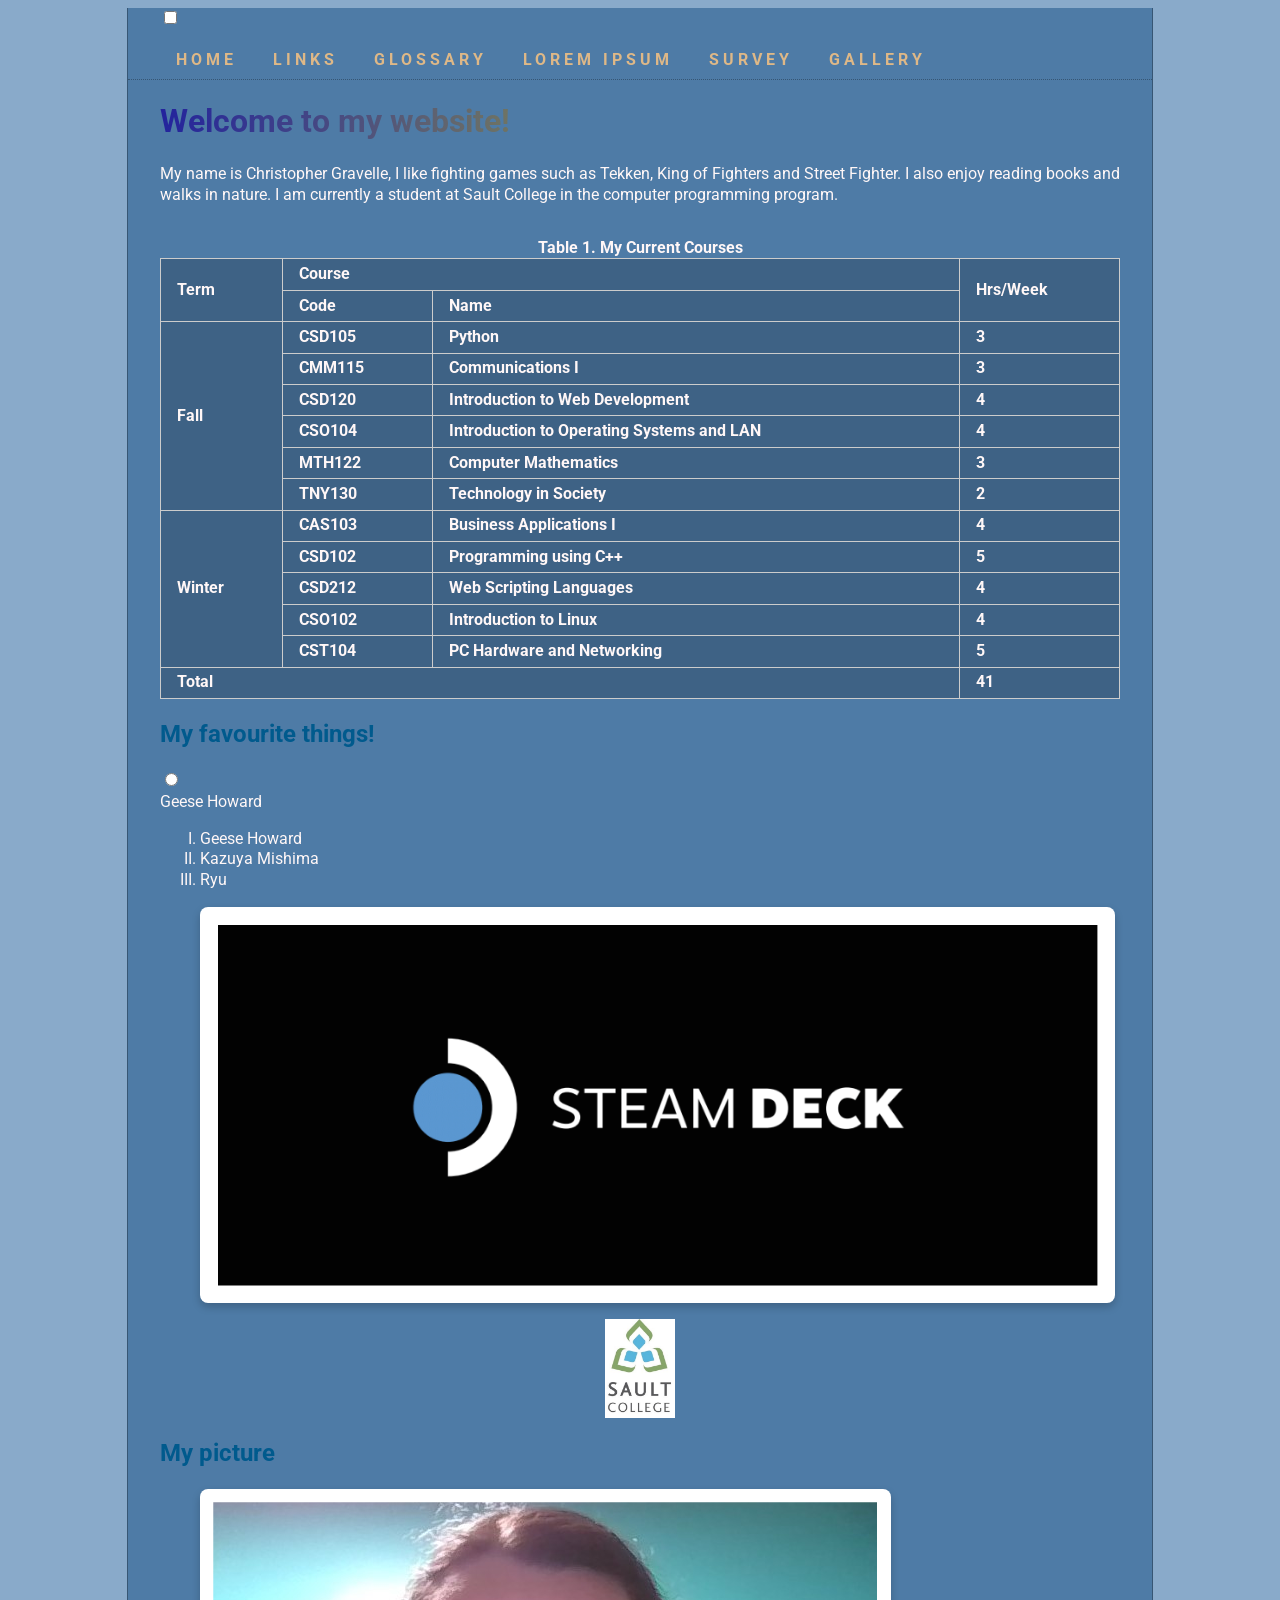
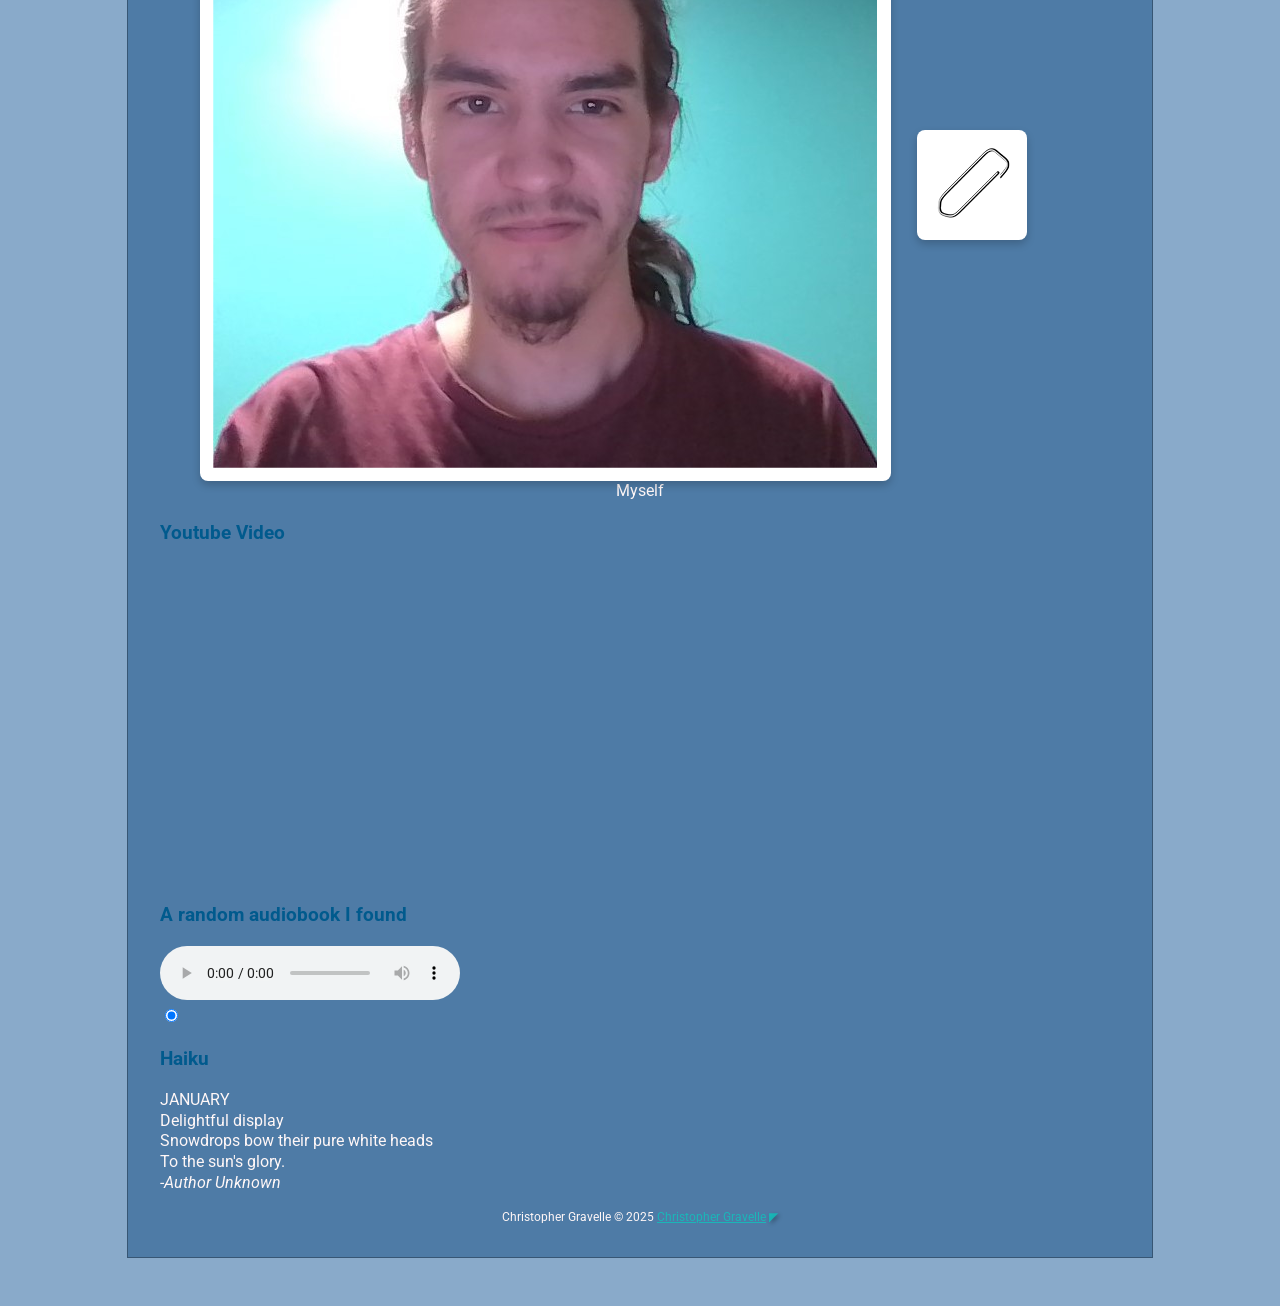
<file: site/index.html>
<!DOCTYPE html>
<html lang="en">

<head>
  <title>Chris's Static Site</title>
  <meta charset="utf-8">
  <meta name="viewport" content="width=device-width, initial-scale=1.0">
  <meta name="author" content="Chris-G704">
  <meta name="description" content="A website about meabout me">
  <link rel="stylesheet" href="styles/main.css">
  <link rel="icon" type="image/png" href="favicon-96x96.png" sizes="96x96" />
  <link rel="icon" type="image/svg+xml" href="favicon.svg" />
  <link rel="shortcut icon" href="favicon.ico" />
  <link rel="apple-touch-icon" sizes="180x180" href="/apple-touch-icon.png" />
  <link rel="manifest" href="site.webmanifest" />

  <link rel="preconnect" href="https://fonts.googleapis.com">
  <link rel="preconnect" href="https://fonts.gstatic.com" crossorigin>
  <link href="https://fonts.googleapis.com/css2?family=Roboto:ital,wght@0,100..900;1,100..900&display=swap"
    rel="stylesheet">

  <style>
    ul.useful-links {
      list-style: none;
      padding-left: 0;
    }

    ul.useful-links li {
      padding-left: 1em;
      background-image: url('images/link.png');
      background-repeat: no-repeat;
      background-position: left center;
      background-size: 10px 10px;
      margin-bottom: 10px;
    }
  </style>
</head>

<body>
  <div class="width-wrap">
    <header id="top">

      <nav>
        <input type="checkbox" id="menu-toggle">
        <label for="menu-toggle" class="sandwich-icon"></label>

        <ul>
          <li><a href="index.html">Home</a></li>
          <li><a href="links.html">Links</a></li>
          <li><a href="glossary.html">Glossary</a></li>
          <li><a href="lorem.html">Lorem Ipsum</a></li>
          <li><a href="survey.html">Survey</a></li>
          <li><a href="gallery.html">Gallery</a></li>
        </ul>
      </nav>
    </header>

    <main>
      <h1>Welcome to my website!</h1>
      <p>My name is Christopher Gravelle, I like fighting games such as Tekken, King of Fighters and Street Fighter.
        I also enjoy reading books and walks in nature. I am currently a student at Sault College in the computer
        programming program.</p>

      <table>
        <caption>Table 1. My Current Courses</caption>
        <tr>
          <th rowspan="2">Term</th>
          <th colspan="2">Course</th>
          <th rowspan="2">Hrs/Week</th>
        </tr>
        <tr>
          <th>Code</th>
          <th>Name</th>
        </tr>

        <tr>
          <th rowspan="6">Fall</th>
          <th>CSD105</th>
          <th>Python</th>
          <th>3</th>
        </tr>
        <tr>
          <th>CMM115</th>
          <th>Communications I</th>
          <th>3</th>
        </tr>
        <tr>
          <th>CSD120</th>
          <th>Introduction to Web Development</th>
          <th>4</th>
        </tr>
        <tr>
          <th>CSO104</th>
          <th>Introduction to Operating Systems and LAN</th>
          <th>4</th>
        </tr>
        <tr>
          <th>MTH122</th>
          <th>Computer Mathematics</th>
          <th>3</th>
        </tr>
        <tr>
          <th>TNY130</th>
          <th>Technology in Society</th>
          <th>2</th>
        </tr>

        <tr>
          <th rowspan="5">Winter</th>
          <th>CAS103</th>
          <th>Business Applications I</th>
          <th>4</th>
        </tr>
        <tr>
          <th>CSD102</th>
          <th>Programming using C++</th>
          <th>5</th>
        </tr>
        <tr>
          <th>CSD212</th>
          <th>Web Scripting Languages</th>
          <th>4</th>
        </tr>
        <tr>
          <th>CSO102</th>
          <th>Introduction to Linux</th>
          <th>4</th>
        </tr>
        <tr>
          <th>CST104</th>
          <th>PC Hardware and Networking</th>
          <th>5</th>
        </tr>

        <tr>
          <th colspan="3">Total</th>
          <th>41</th>
        </tr>
      </table>

      <h2>My favourite things!</h2>
      <div class="favourites">
        <input type="radio" id="tab2" name="favourites" checked>
        <label for="tab2" class="label-heading">Geese Howard</label>
        <div class="content">
          <ol>
            <li>Geese Howard</li>
            <li>Kazuya Mishima</li>
            <li>Ryu</li>
          </ol>
          <figure>
            <a href="https://chris-g704.github.io/Chris-G704/#top">
              <img src="/site/images/logo.png" alt="favourite thing">
            </a>
          </figure>
        </div>
      </div>


      <footer>
        <picture>
          <source srcset="/site/images/saultcollegelogo.jpg" type="image/svg+xml">
          <source srcset="saultcollegelogo.jpg 2x, saultcollegelogo@1.5x.jpg 1.5x">
          <img src="/site/images/saultcollegelogo.jpg" alt="Sault College Logo" width="70">
        </picture>
      </footer>

      <h2>My picture</h2>
      <figure>
        <div style="display: flex; justify-content: center; align-items: center; position: relative;">
          <picture>
            <source srcset="me.jpg" media="(max-width: 500px)">
            <source srcset="me.jpg" media="(min-width: 501px)">
            <img src="me.jpg" alt="A photo of me">
          </picture>
          <img src="/site/images/paperclip.png" alt="paperclip" class="paperclip">
        </div>
        </a>
        <div style="display: flex; justify-content: center; align-items: center;">
          <figcaption>Myself</figcaption>
        </div>
      </figure>

      <h3>Youtube Video</h3>
      <iframe width="560" height="315" src="https://www.youtube.com/embed/HoGIj5o3TL4?si=7hHPf2vE1HZQ0qh2"
        title="YouTube video player" frameborder="0"
        allow="accelerometer; autoplay; clipboard-write; encrypted-media; gyroscope; picture-in-picture; web-share"
        referrerpolicy="strict-origin-when-cross-origin" allowfullscreen></iframe>

      <h3>A random audiobook I found</h3>
      <audio controls>
        <source src="https://www.archive.org/download/signofthecross_1309_librivox/signofthecross_01_gaume_128kb.mp3"
          type="audio/mpeg">
        Your browser does not support this sound element.
        <a
          href="https://ia800304.us.archive.org/30/items/signofthecross_1309_librivox/signofthecross_01_gaume_128kb.mp3">Download
          for this audiobook</a>.
      </audio>


      <label for="tab1"></label>
      <input type="radio" id="tab1" name="favourites" checked>

      <h3>Haiku</h3>
      <div class="favourites">
        <div class="content">
          <p>JANUARY<br>
            Delightful display<br>
            Snowdrops bow their pure white heads<br>
            To the sun's glory.<br>
            <cite><span>-Author Unknown </span></cite>
          </p>
        </div>
    </main>


    <footer>
      Christopher Gravelle © 2025
      <a href="mailto:email@saultcollege.ca?subject=Welcome to CSD112&body=Something">Christopher Gravelle</a>
      <a href="#top" title="Back to top"> ◤</a>
    </footer>

  </div>
</body>

</html>
</file>
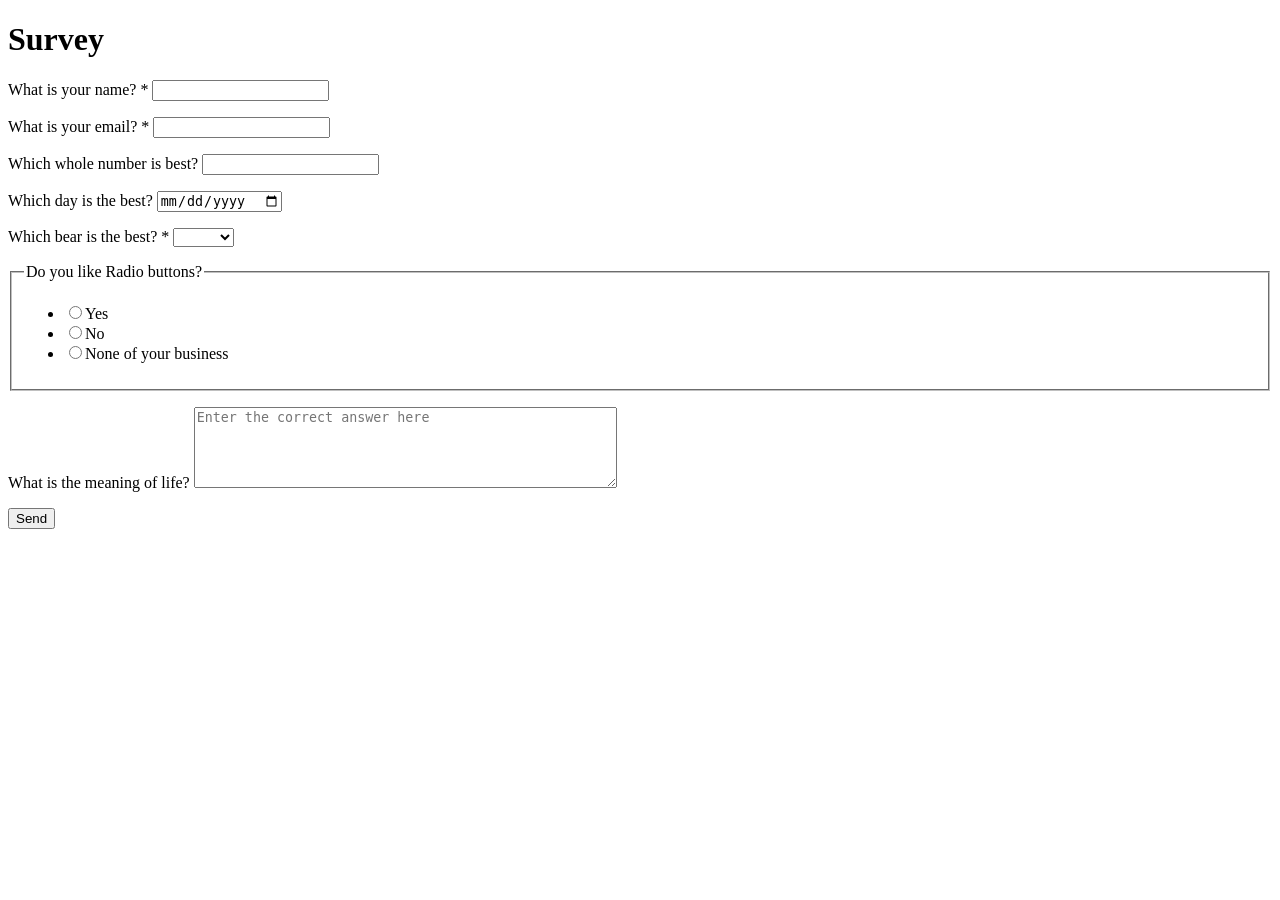
<file: survey.html>
<!DOCTYPE html>
<html>
  <head>
    <title>Chris's Static Site</title>
    <meta charset="utf-8">
    <meta name="author" content="Chris-G704">
    <meta A website about meabout me>
    <html lang = "en">
    <link rel="icon" type="image/png" href="/file:///C:/Users/chris/OneDrive/Documents/CSD112/CSD112-Christopher-Gravelle/styles/index.html#top/favicon-96x96.png" sizes="96x96" />
<link rel="icon" type="image/svg+xml" href="/file:///C:/Users/chris/OneDrive/Documents/CSD112/CSD112-Christopher-Gravelle/styles/index.html#top/favicon.svg" />
<link rel="shortcut icon" href="/file:///C:/Users/chris/OneDrive/Documents/CSD112/CSD112-Christopher-Gravelle/styles/index.html#top/favicon.ico" />
<link rel="apple-touch-icon" sizes="180x180" href="/file:///C:/Users/chris/OneDrive/Documents/CSD112/CSD112-Christopher-Gravelle/styles/index.html#top/apple-touch-icon.png" />
<link rel="manifest" href="/file:///C:/Users/chris/OneDrive/Documents/CSD112/CSD112-Christopher-Gravelle/styles/index.html#top/site.webmanifest" />
  </head>
  <body>
    <div class="width-wrap">
        <header id="top">
        <nav> 
         <ul>
          <a href="Home" title="Home"></a>
          <a href="Links" title="Links"></a>
          <a href="Glossary" title="Glossary"></a>
         </ul> 
        </nav>
        </header>
        <main>
            <h1>Survey</h1>
            <div>
                <form action="https://formspree.io/f/meoaqgwe" method ="post"

                <p>
                  <label for="name_field">What is your name? <span aria-hidden="true">*</span></label>
                  <input type="text" id="name_field" name="name_field" required>
              </p>

         
            <p>
              <label for="email_field">What is your email? <span aria-hidden="true">*</span></label>
              <input type="email" id="email_field" name="email_field" required>
            </p>


            <p>
              <label for="best_whole_number">Which whole number is best?</label>
              <input type="number" id="best_whole_number" name="best_whole_number" min="1" required>
            </p>


            <p>
              <label for="best_day">Which day is the best?</label>
              <input type="date" id="best_day" name="best_day"
            </p>

            <p>
              <label for="best_bear">Which bear is the best? <span aria-hidden="true">*</span></label>
              <select id="best_bear" name="best_bear" required>
                <option value="">&nbsp;</option>
                <option value="Black">Black</option>
                <option value="Brown">Brown</option>
                <option value="Care">Care</option>
                <option value="Panda">Panda</option>
                <option value="Polar">Polar</option>
                <option value="Teddy">Teddy</option>
              </select>
            </p>
            <fieldset>
              <legend>Do you like Radio buttons?</legend>
              <ul>
                <li>
                  <label><input type="radio" name="enjoys_radio_buttons" value="yes">Yes</label>
                </li>
                <li>
                  <label><input type="radio" name="enjoys_radio_buttons" value="No">No</label>
                </li>
                <li>
                  <label><input type="radio" name="enjoys_radio_buttons" value="None of your business">None of your business</label>
                </li>
              </ul>
            </fieldset>

            <p>
              <label for="life_meaning">What is the meaning of life?</label>
              <textarea id="life_meaning" name="life_meaning" rows="5" cols="50" placeholder="Enter the correct answer here"></textarea>
            </p>

            <p>
              <button type="submit">Send</button>
            </p>
        </form>
    </div>
  </body>
</html>
</file>
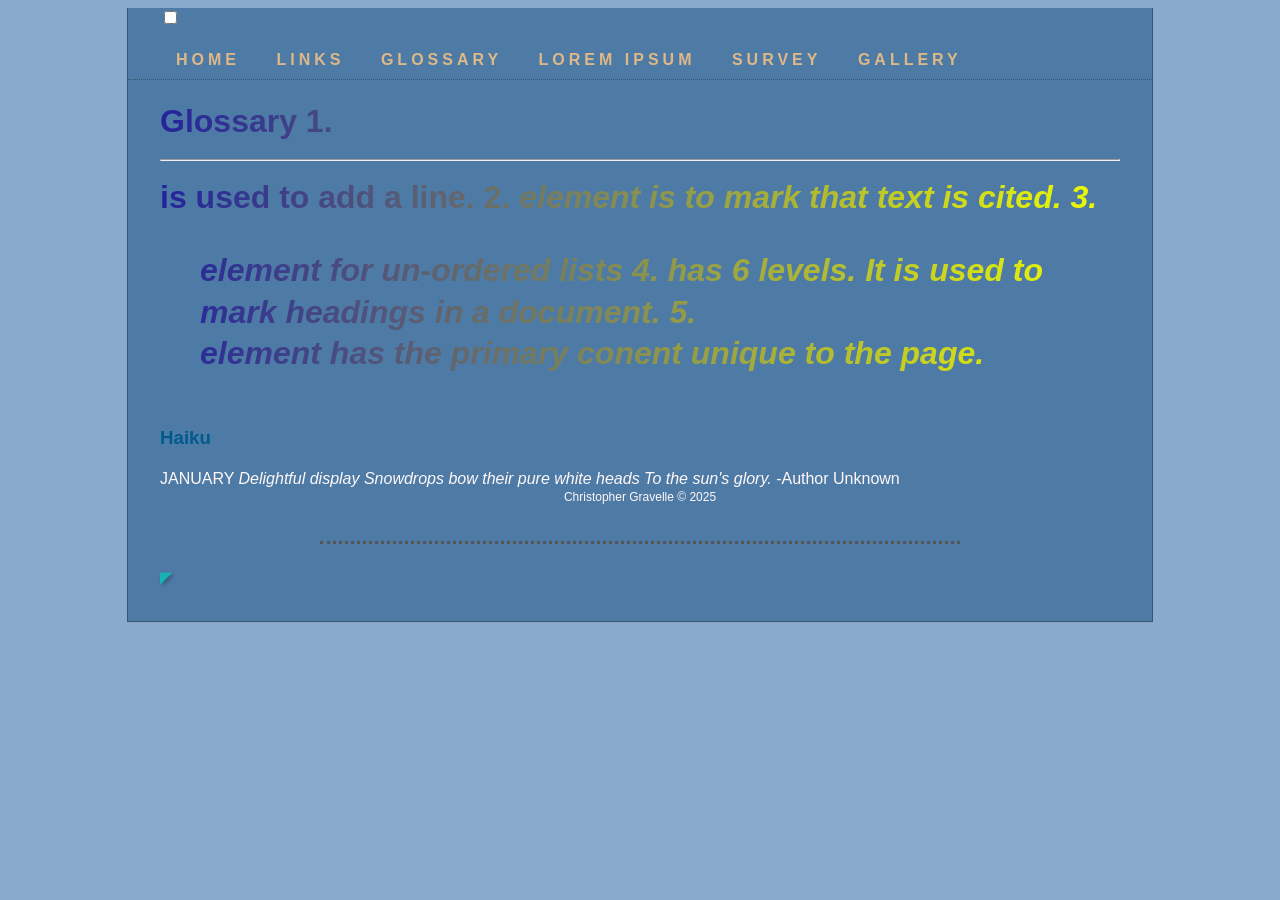
<file: site/glossary.html>
<!DOCTYPE html>
<html>

<head>
  <title>Chris's Static Site</title>
  <meta charset="utf-8">
  <meta name="author" content="Chris-G704">
  <meta name="viewport" content="width=device-width, initial-scale=1.0">
  <meta A website about me about me>
  <html lang="en">
  <link rel="icon" type="image/png" href="/styles/index.html#top/favicon-96x96.png" sizes="96x96" />
  <link rel="icon" type="image/svg+xml" href="/styles/index.html#top/favicon.svg" />
  <link rel="shortcut icon" href="/styles/index.html#top/favicon.ico" />
  <link rel="apple-touch-icon" sizes="180x180" href="/styles/index.html#top/apple-touch-icon.png" />
  <link rel="manifest" href="/styles/index.html#top/site.webmanifest" />
  <link rel="stylesheet" href="styles/main.css">
</head>

<body>
  <div class="width-wrap">
    <header id="top">
      <nav>
        <input type="checkbox" id="menu-toggle">
        <label for="menu-toggle" class="sandwich-icon"></label>

        <ul>
          <li><a href="index.html">Home</a></li>
          <li><a href="links.html">Links</a></li>
          <li><a href="glossary.html">Glossary</a></li>
          <li><a href="lorem.html">Lorem Ipsum</a></li>
          <li><a href="survey.html">Survey</a></li>
          <li><a href="gallery.html">Gallery</a></li>
        </ul>
      </nav>
    </header>
    <main>
      <h1> Glossary 1.
        <hr> is used to add a line. 2. <cite> element is to mark that text is cited. 3.<ul> element for un-ordered lists
            4. <h> has 6 levels. It is used to mark headings in a document. 5. <main> element has the primary conent
                unique to the page.
      </h1>
      <img>
      <logo class="png"></logo>
      <h3>Haiku</h3>
      JANUARY
      <cite>Delightful display
        Snowdrops bow their pure white heads
        To the sun's glory. </cite>

      <span>-Author Unknown </span>
    </main>
    <footer>Christopher Gravelle © 2025<Christopher Gravelle> </Christopher>
      </your>
      <hr>
      <blockquote>
        <author><span></span< /author>
      </blockquote>
    </footer>
    <a href="#top" title="Back to top"> ◤</a>



  </div>
</body>

</html>
<!--Found me!-->
</file>
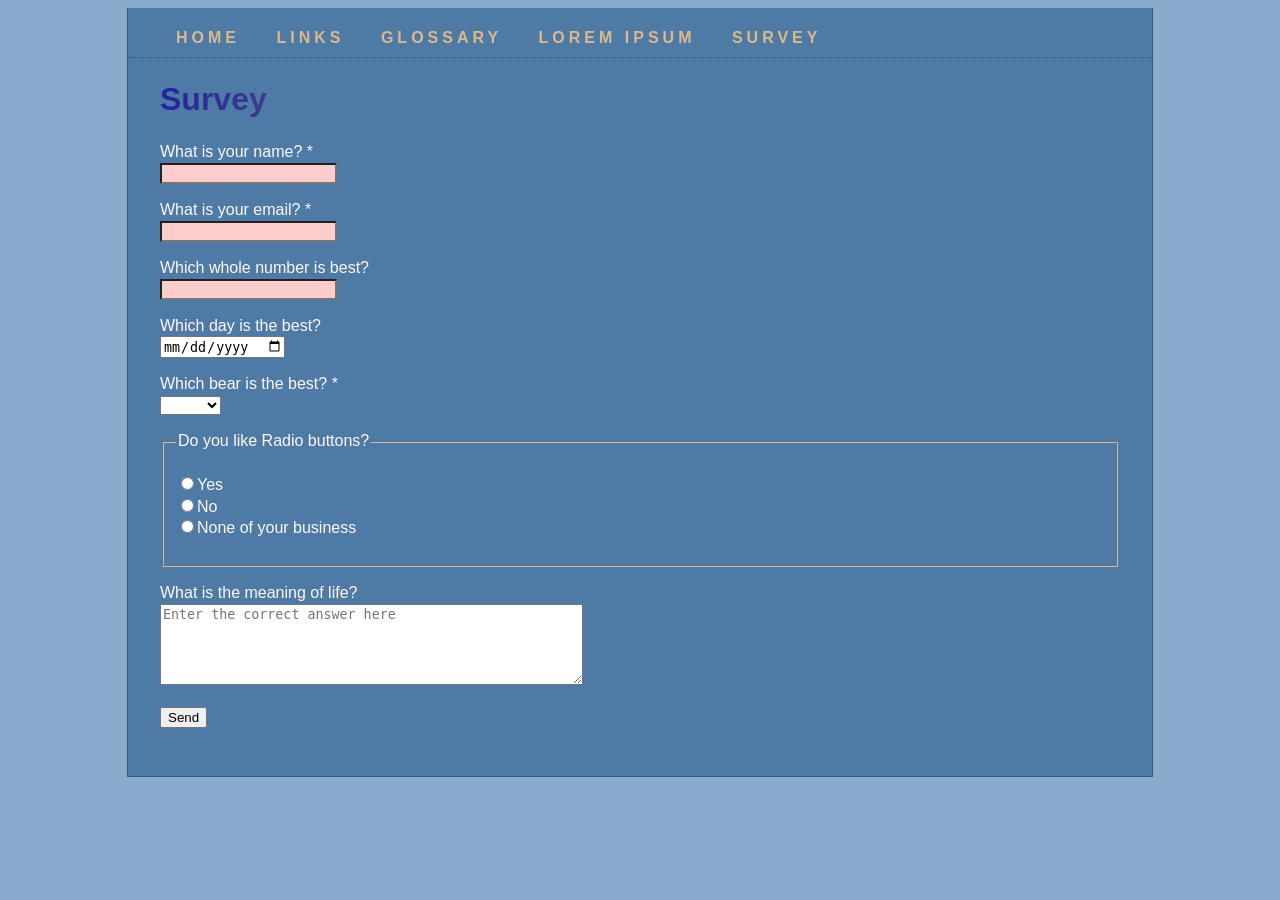
<file: site/survey.html>
<!DOCTYPE html>
<html>

<head>
  <title>Chris's Static Site</title>
  <meta charset="utf-8">
  <meta name="author" content="Chris-G704">
  <meta A website about meabout me>
  <html lang="en">
  <link rel="icon" type="image/png" href="favicon-96x96.png" sizes="96x96" />
  <link rel="stylesheet" href="styles/main.css">
  <link rel="icon" type="image/svg+xml" href="favicon.svg" />
  <link rel="shortcut icon" href="favicon.ico" />
  <link rel="apple-touch-icon" sizes="180x180" href="apple-touch-icon.png" />
  <link rel="manifest" href="site.webmanifest" />
</head>

<body>
  <div class="width-wrap">
    <header id="top">
      <nav>
        <ul>
          <li><a href="index.html">Home</a></li>
          <li><a href="links.html">Links</a></li>
          <li><a href="glossary.html">Glossary</a></li>
          <li><a href="lorem.html">Lorem Ipsum</a></li>
          <li><a href="survey.html">Survey</a></li>
        </ul>
      </nav>
    </header>
    <main>
      <h1>Survey</h1>
      <div>
        <form action="https://formspree.io/f/meoaqgwe" method="post" <p>
          <label for="name_field">What is your name? <span aria-hidden="true">*</span></label>
          <input type="text" id="name_field" name="name_field" required>
          </p>


          <p>
            <label for="email_field">What is your email? <span aria-hidden="true">*</span></label>
            <input type="email" id="email_field" name="email_field" required>
          </p>


          <p>
            <label for="best_whole_number">Which whole number is best?</label>
            <input type="number" id="best_whole_number" name="best_whole_number" min="1" required>
          </p>


          <p>
            <label for="best_day">Which day is the best?</label>
            <input type="date" id="best_day" name="best_day" </p>

          <p>
            <label for="best_bear">Which bear is the best? <span aria-hidden="true">*</span></label>
            <select id="best_bear" name="best_bear" required>
              <option value="">&nbsp;</option>
              <option value="Black">Black</option>
              <option value="Brown">Brown</option>
              <option value="Care">Care</option>
              <option value="Panda">Panda</option>
              <option value="Polar">Polar</option>
              <option value="Teddy">Teddy</option>
            </select>
          </p>
          <fieldset>
            <legend>Do you like Radio buttons?</legend>
            <ul>
              <li>
                <label><input type="radio" name="enjoys_radio_buttons" value="yes">Yes</label>
              </li>
              <li>
                <label><input type="radio" name="enjoys_radio_buttons" value="No">No</label>
              </li>
              <li>
                <label><input type="radio" name="enjoys_radio_buttons" value="None of your business">None of your
                  business</label>
              </li>
            </ul>
          </fieldset>

          <p>
            <label for="life_meaning">What is the meaning of life?</label>
            <textarea id="life_meaning" name="life_meaning" rows="5" cols="50"
              placeholder="Enter the correct answer here"></textarea>
          </p>

          <p>
            <button type="submit">Send</button>
          </p>
        </form>
      </div>
</body>

</html>
</file>
<file: site/styles/main.css>
html { 
    box-sizing: border-box;
}

.width-wrap {
    max-width: 960px;
    background-color: #4e7ba6;
}

.width-wrap {
    max-width: 960px;
}

.width-wrap {
    margin: 0 auto;
}

.width-wrap {
    padding: 0 2em 2em;
}
.width-wrap {
    border-left: 1px solid rgba(0, 0, 0, 0.3);
    border-right: 1px solid rgba(0, 0, 0, 0.3) ;
    border-bottom: 1px solid rgba(0, 0, 0, 0.3);
}

.width-wrap {
    margin-bottom: 3em;
}

footer hr {
    width: clamp(300px, 50vw, 890px);
    margin-top: 3em;
    margin-bottom: 2em;
    border: none;
    border-bottom: 3px dotted #555;
}

dt::after {
    content: ":";
}

body {
    background-color: #89aaca;
    color: #fff7f7
}

h1, h2, h3 { color: #005a8d 
}
a {
    color: rgba(12, 199, 190, 0.781)
}

header nav a {
    color:burlywood
}
::selection { 
    background-color: bisque;
}
table th, table td {
    padding: 0.3em 1em;
}
thead th, tfoot th, tbody th {
    background-color: rgba(0, 0, 0, 0.2);
}
tbody td {
    background-color: rgba (0, 0, 0, 0.15);
}
label {
    display: block;
}
input[type="submit"] {
    border: none;
    padding: 1em 3em;
    background-color: #707982;
    color: white;
    cursor: pointer;
}
input:invalid {
    background-color: #ffcccc;
}
header {
    margin-left: -2em;
    margin-right: -2em;
}

header nav {
    border-bottom: 1px dotted rgba(0, 0, 0, 0.3)
}
header nav {
    padding: 0 2em;
}

header nav ul {
    margin: 0;
    padding: 0;
}

header nav ul li {
    display: inline;
}

header nav a {
    display: inline-block;
    padding: 1em 1em 0.5em;
    text-decoration: none;
    border-top: 4px solid transparent;
    transition: border-color 0.3s ease;
}

a:hover {
    text-decoration: underline;
}

ol {
list-style-type: upper-roman;
}


header nav a:hover {
    border-top-color:aqua
}


body {
    background-color: #89aaca;
    color: #fff7f7;
    font-family: 'Roboto', sans-serif;
    line-height: 1.3;
}


h1, h2, h3, h4, h5, h6 {
    font-family: 'Roboto', sans-serif;
}

iframe {
    border-top-right-radius: 2em;
    border-bottom-left-radius: 2em;
  }
  
  fieldset ul {
    padding: 0;
    list-style: none;
  }
  
  header nav a {
    display: inline-block;
    padding: 1em 1em 0.5em;
    text-decoration: none;         
    border-top: 4px solid transparent;
    transition: border-color 0.3s ease;
    font-weight: bold;             
    text-transform: uppercase;    
    letter-spacing: 4px;           
  }
  
  h1 {
    background: linear-gradient(to right, #23239d, #f2ff00); 
    -webkit-background-clip: text;
    -webkit-text-fill-color: transparent;
    background-clip: text;
    color: transparent;
  }
  

.bio {
    display: grid;
    grid-template-columns: 1fr 1fr 1fr; 
    gap: 2em;
    align-items: start; 
    justify-items: center; 
  }
  
 
  table {
    grid-column: span 3; 
    margin-top: 1em;
    border-collapse: collapse;
    width: 100%; 
  }
  

  th {
    text-align: left;
    padding: 10px;
    background-color: #f0f0f0;
    font-weight: bold;
    border: 1px solid #ccc;
  }
  

  td {
    padding: 8px;
    border: 1px solid #ccc;
    text-align: left;
  }
  

  table caption {
    text-align: center;
    margin-top: 1em;
    font-weight: bold;
  }
  
 
  img {
    max-width: 100%; 
    height: auto;
    display: block;
    margin: 0 auto;
  }
  

  figure img {
    padding: 2%;
    background-color: white;
    box-shadow: 0px 4px 8px rgba(0, 0, 0, 0.2);
    max-width: 100%;
    height: auto;
    border-radius: 8px; 
  }
  

  @media (max-width: 768px) {
    .bio {
      grid-template-columns: 1fr; 
    }
  
    table {
      grid-column: span 1; 
    }
  }
  
footer {
    font-size: 75%;  
    text-align: center;  
  }
  
 
  a[href="#top"] {
    text-shadow: 2px 2px 4px rgba(0, 0, 0, 0.3); 
    text-decoration: none;  
  }
  
  a[href="#top"]:hover {
    text-decoration: none; 
  }
</file>
